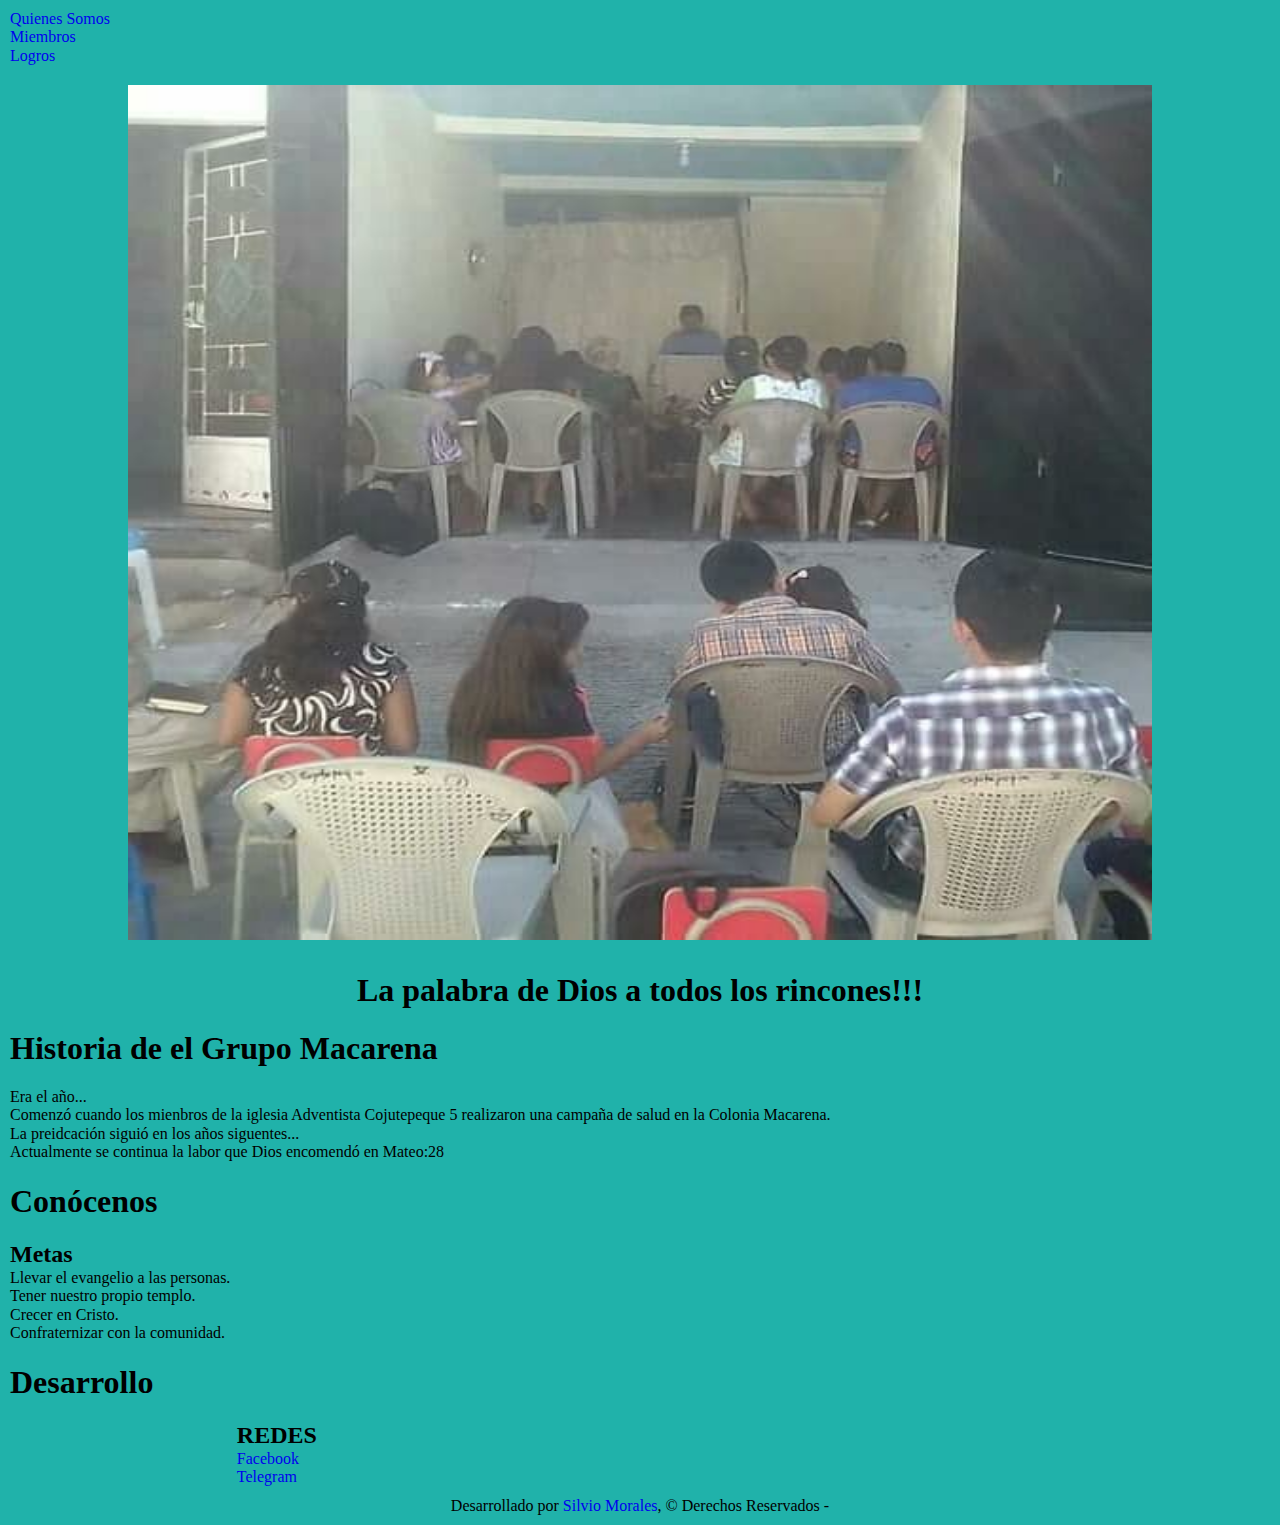
<file: index.html>
<html lang="es">
<head>
    <meta charset="UTF-8">
    <meta name="viewport" content="width=device-width, initial-scale=1.0">
    <link rel="stylesheet" href="css/normalize.css">
    <link rel="stylesheet" href="css/estilos.css">
    <title>Grupo Macarena</title>
</head>
<body>
                                            <!-- Menu de Navegacion -->
    <nav class="menu">
        <ul class="lista-menu">
            <li><a href="quienesomos.html">Quienes Somos</a></li>
            <li><a href="miembros.html">Miembros</a></li>
            <li><a href="logros.html">Logros</a></li>
        </ul>
    </nav>
                                            <!-- Final enu de Navegacion-->

                                            <!-- Cover -->
    <div class="cover">
        <img src="img/macarena.jpg" alt="Logo del Grupo" class="cover-img">
        <h1>La palabra de Dios a todos los rincones!!!</h1>
    </div>
                                            <!-- Fin Cover -->

                                            <!-- Contenido -->
    <div class="historia shadow">
        <h1>Historia de el Grupo Macarena</h1>
        <p>Era el año...</p>
        <p>Comenzó cuando los mienbros de la iglesia Adventista Cojutepeque 5 realizaron una campaña de salud en la Colonia Macarena.</p>
        <p>La preidcación siguió en los años siguentes...</p>
        <p>Actualmente se continua la labor que Dios encomendó en Mateo:28</p>
    </div>
                                            <!-- Fin Contenido -->

    <div class="contenedor shadow">
        <h1>Conócenos</h1>
        <div class="objetivos">
            <h2>Metas</h2>
            <ul>
                <li>Llevar el evangelio a las personas.</li>
                <li>Tener nuestro propio templo.</li>
                <li>Crecer en Cristo.</li>
                <li>Confraternizar con la comunidad.</li>
            </ul>
        </div>
        <div>
            <h1>Desarrollo</h1>

        </div>
    </div>
                                            
                                            <!-- Footer -->
    <footer>
        <div class="social shadow">
            <h2>REDES</h2>
            <ul>
                <li><a href="https://www.facebook.com/groups/2582625461995435" target="blank">Facebook</a></li>
                <li><a href="https://t.me/Grupo_Adventista_Macarena" target="blank">Telegram</a></li>
            </ul>
        </div>
        <p class="copy shadow">Desarrollado por <a href="https://github.com/Silvinho-jr" target="blank">Silvio Morales</a>, &copy; Derechos Reservados - </p>
    </footer>
                                            <!-- Fin Footer -->


</body>
</html>
</file>
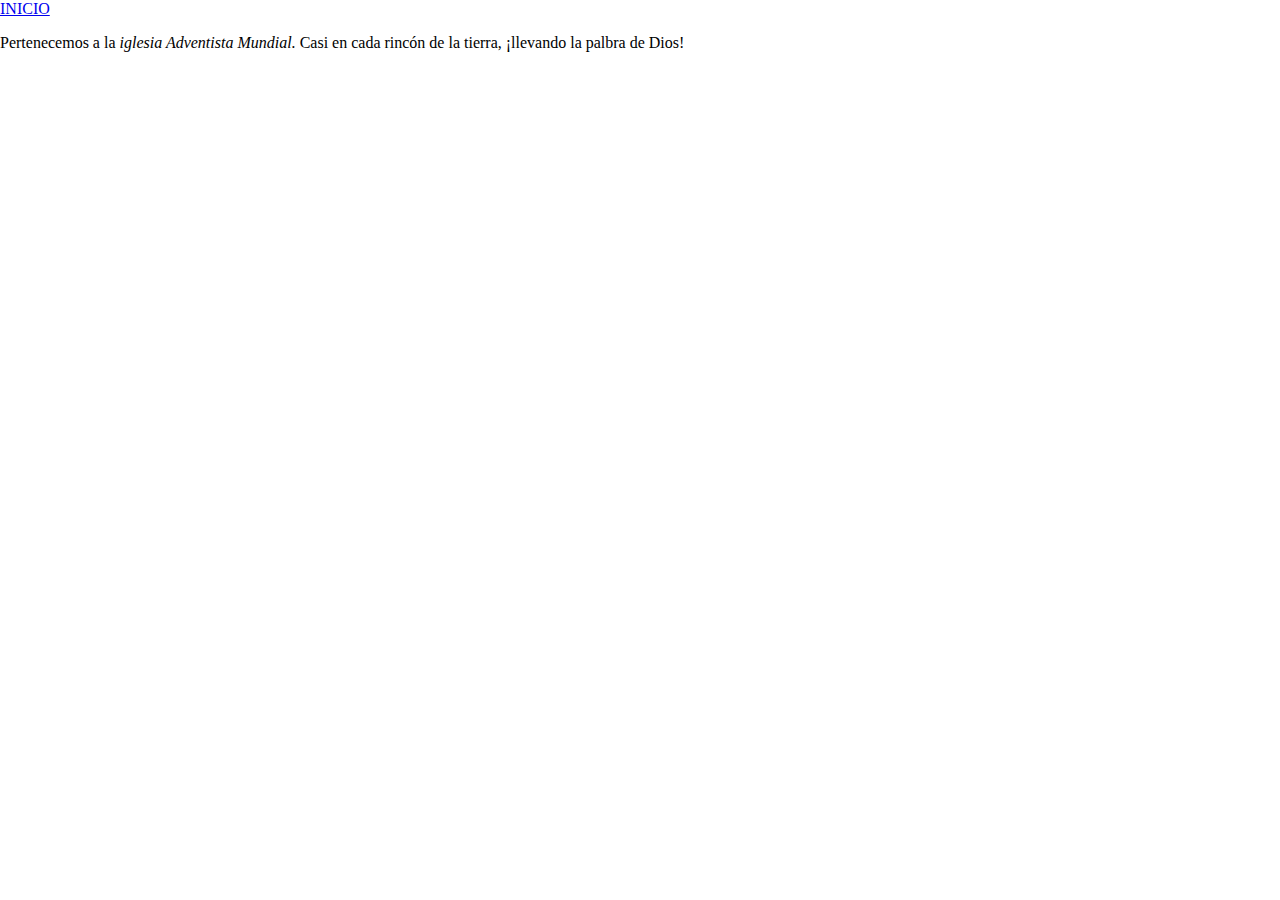
<file: quienesomos.html>
<!DOCTYPE html>
<html lang="en">
<head>
    <meta charset="UTF-8">
    <meta name="viewport" content="width=device-width, initial-scale=1.0">
    <link rel="stylesheet" href="css/normalize.css">
    <title>Document</title>
</head>
<body>

    <a href="index.html">INICIO</a>

    <p>Pertenecemos a la <i>iglesia Adventista Mundial.</i> Casi en cada rincón de la tierra, ¡llevando la palbra de Dios!</p>
    
</body>
</html>
</file>
<file: css/estilos.css>
* {
    margin: 0;
    padding: 0;
    background-color: lightseagreen;
}
                            /* Cover */
div.cover {
    text-align: center;    
}
div img.cover-img {
    text-align: center;
    margin: 10px;
    width: 1024px;
    height: 95%;
}
.cover h1 {
    text-align: center;
}
                            /* Menu de Navegacion */
.menu {
    margin: 10px;
    
}
a {
    text-decoration: none;
}
ul li {
    list-style: none;
}
                            /* Contenido */
.historia {
    margin: 10px;
}
.contenedor {
    margin: 10px;
}
                            /* Footer */
footer {
    margin: 10px;
}
                            /* Redes */
.social {
    padding-left: 18%;
}
.copy {
    margin-top: 10px;
    text-align: center;
}
</file>
